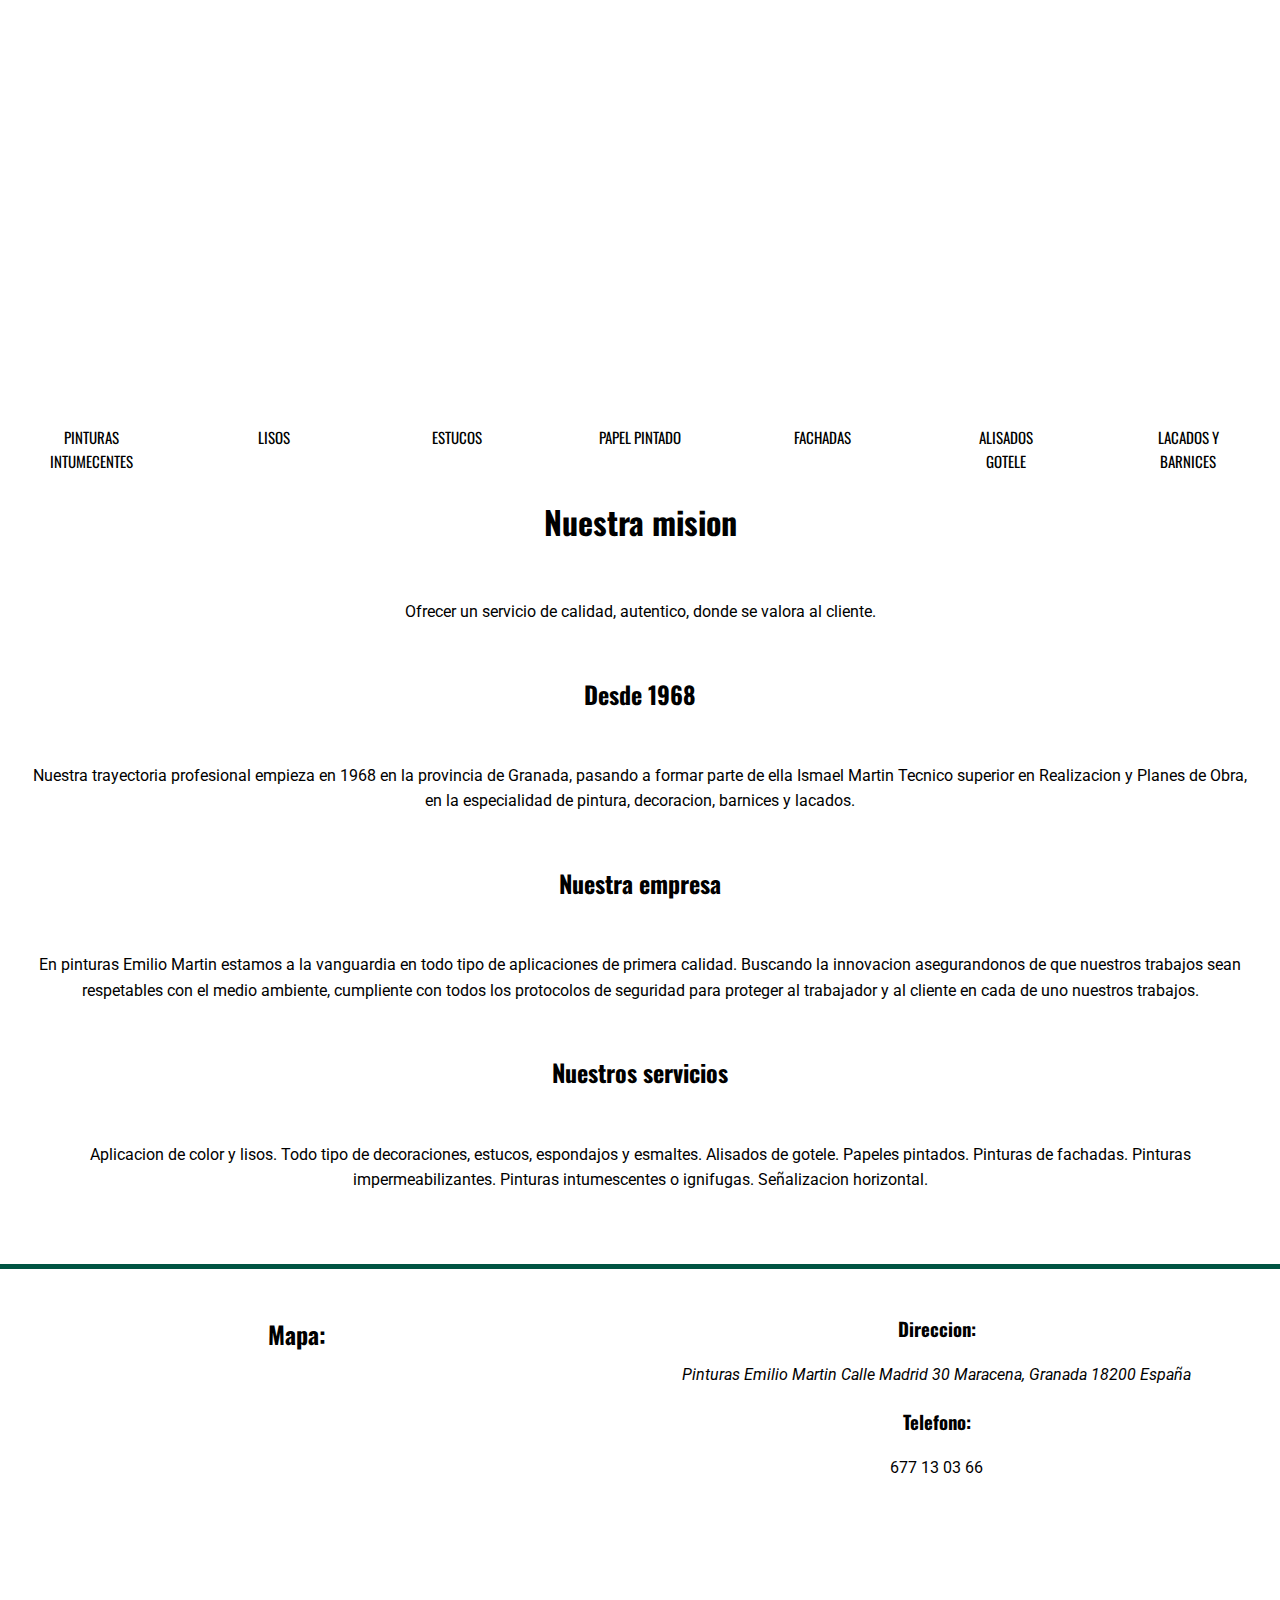
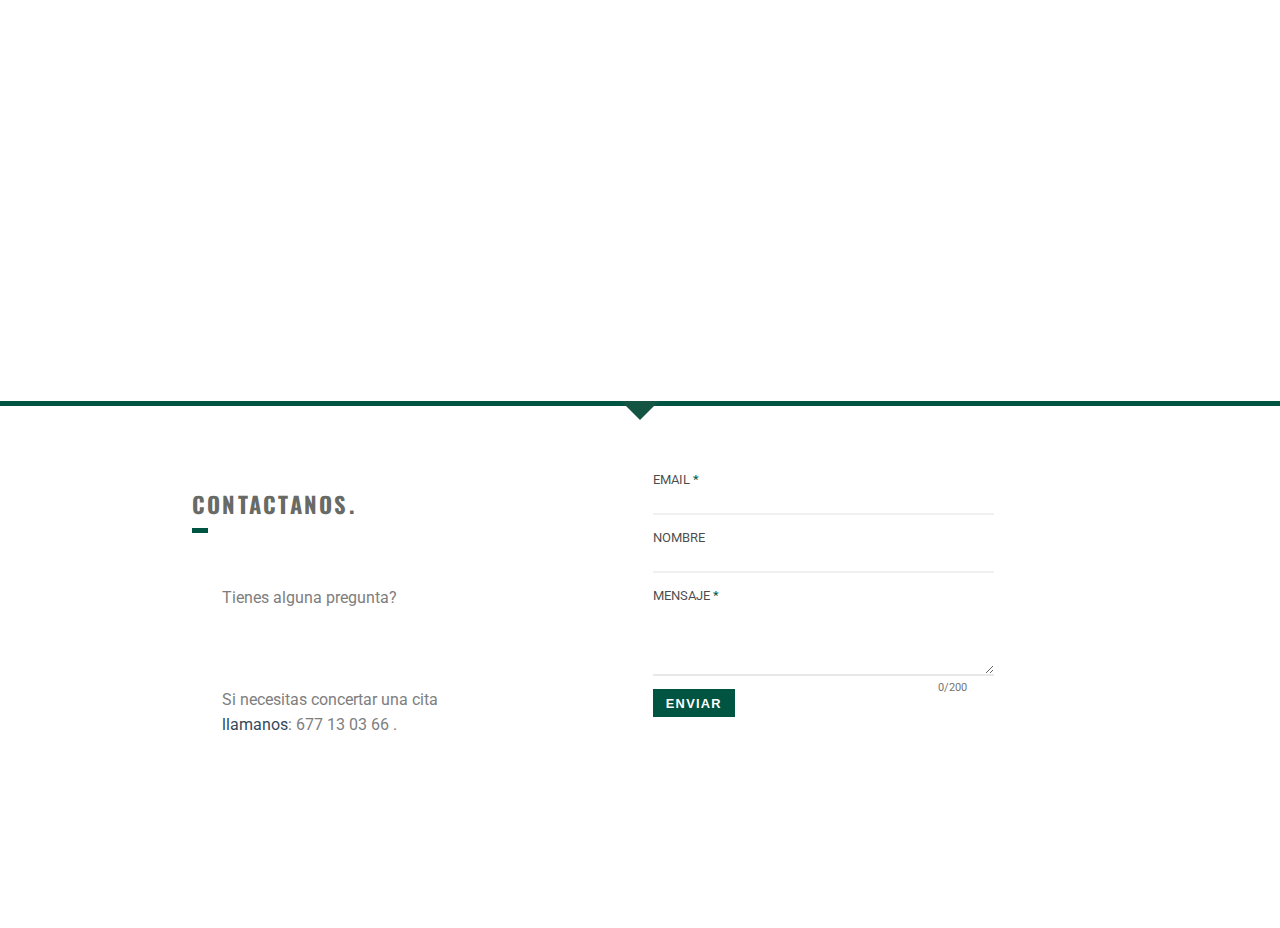
<file: index.html>
<!DOCTYPE html>
<html lang="en">
<head>
  <link rel = "stylesheet"
type = "text/css" 
href = "./styles/styles.css" > 
   <meta charset="UTF-8">
    <meta name="viewport" content="width=device-width, initial-scale=1.0">
    <meta http-equiv="X-UA-Compatible" content="ie=edge">
    <title>Pinturas del Sur</title>
    <link href="https://fonts.googleapis.com/css?family=Oswald|Roboto&display=swap" rel="stylesheet"> </head>
<body>
  
    <nav class='firstbar'>
        <ul class="main-nav">
            <li><a href="index.html">Inicio</a></li>
            <li><a href="#about-us">Quienes somos</a></li>
            <li><a href="#location">Donde estamos</a></li>
            <li><a href="#contact-us">Contacto</a></li>
            <li><a href="./gallery.html">Nuestros trabajos</a></li>


          </ul> 
    </nav>
   
    <!--end of nav bar-->
    <div id="bannerimage"></div>
    <!--effect bar-->
    <div class="box-wrap">
      <div class="box animate fadeInLeft one">
  pinturas intumecentes   </div>
  
      <div class="box animate fadeInLeft two">
  lisos    </div>
  
      <div class="box animate fadeInLeft three">
  estucos    </div>
    
      <div class="box animate fadeInLeft four">
  papel pintado     </div>
      <div class="box animate fadeInLeft five">
  fachadas   </div>
      <div class="box animate fadeInLeft six">
  alisados gotele    </div>
    <div class="box animate fadeInLeft seven">
  lacados y barnices    </div>
  </div>
  <!--end of effect bar-->
  <article id="about-us">
    <h1>Nuestra mision</h1>
   <p> Ofrecer un servicio de calidad, autentico, donde se valora al cliente.</p>
    <h2>Desde 1968</h2>
    <p>Nuestra trayectoria profesional empieza en 1968 en la provincia de Granada,
     pasando a formar parte de ella Ismael Martin Tecnico superior en Realizacion y Planes de Obra, en la especialidad de
     pintura, decoracion, barnices y lacados.  </p>
    
    <h2>Nuestra empresa</h2>
    <p>En pinturas Emilio Martin estamos a la vanguardia en todo tipo de aplicaciones de primera calidad.
     Buscando  la innovacion asegurandonos de que nuestros trabajos sean respetables con el medio ambiente, 
    cumpliente con  todos los protocolos de seguridad para proteger al trabajador y al cliente en cada de uno nuestros trabajos.</p>
    
   <h2> Nuestros servicios</h2>
    <p>Aplicacion de color y lisos. Todo tipo de decoraciones, estucos, espondajos y esmaltes. Alisados de gotele. Papeles pintados. Pinturas de fachadas.
    Pinturas impermeabilizantes. Pinturas intumescentes o ignifugas. Señalizacion horizontal.</p>
  </article>
  <div style="width:25%; display:inline-block;"></div>

<!--Localizacion -->
  <div id="location" class="card">
      <div class="header">
<br>      
<div class="row">
    <div class="avatar-container">
      <div class="maps">
          <h2>Mapa:</h2>

          <iframe src="https://www.google.com/maps/embed?pb=!1m18!1m12!1m3!1d3177.649325414377!2d-3.640983084380926!3d37.208557852304935!2m3!1f0!2f0!3f0!3m2!1i1024!2i768!4f13.1!3m3!1m2!1s0xd71fdb76812c6c5%3A0x565825e7485fda77!2sCalle%20Madrid%2C%2030%2C%2018200%20Maracena%2C%20Granada!5e0!3m2!1ses!2ses!4v1573124530846!5m2!1ses!2ses" width="400" height="300" frameborder="0" style="border:0;" allowfullscreen=""></iframe> 

      </div>
    </div>
    <div class="details-container">
      <div class="content">
        <h3>Direccion:</h3>
        <address class="vcard">
            <span class="adr">
                <span class="fn org">Pinturas Emilio Martin</span>

              <span class="street-address">Calle Madrid 30</span>
              <span class="locality">Maracena</span>,  
              <span class="region">Granada</span>
              <span class="postal-code">18200</span>
              <span class="country-name">España</span>
            </span
            ></address>
            <h3>Telefono:</h3>
            <span>    677 13 03 66</span>
      </div>
    </div>
  </div></div>
  <!--Fin de localizacion-->
  <header class="c-banner"></header>
  <div id="contact-us" class="c-container">
    <div class="c-contact">
      <h1>Contactanos.</h1>
      <p>Tienes alguna pregunta?</p>
      <p>Si necesitas concertar una cita <br><a href="tel: 677 13 03 66" >llamanos</a>:  677 13 03 66 .</p>
    </div>
    <form class="c-form" id="form" name='formulario-contacto'  method="POST" target="_blank" data-netlify="true">
      <label for="email"><span class="c-form-label">Email <abbr title="Required">*</abbr></span>
        <input class="c-form-input" id="form-email" type="email" name="email" required="required" pattern=".{3,}"/><span class="u-alert" id="form-email-error">Mete un formato de email valido.</span>
      </label>
      <label for="name"><span class="c-form-label">Nombre</span>
        <input class="c-form-input" id="form-name" type="text" name="name" pattern="^[A-Za-z ,.'-]+$"/><span class="u-alert" id="form-name-error">Por favor mete un nombre valido, solo letras.</span>
      </label>
      <label for="message"><span class="c-form-label">Mensaje <abbr title="Required">*</abbr></span>
        <textarea class="c-form-input" id="form-message" minlength="10" maxlength="200" rows="4" name="message" required="required"></textarea><span class="c-form-input__length"><span id="form-message-length">0</span>/200</span><span class="u-alert" id="form-message-error">Por favor mete al menos 10 caracteres y menos de 200.</span>
      </label>
      
      <input class="c-form-submit" id="form-submit" type="submit" value="Enviar" name="submit"/><span class="u-alert" id="form-submit-error">Por favor corrige la informacion e intentalo de nuevo.</span>
    </form>
    <div class="c-thankyou u-hide" id="form-thankyou">
      <h1>
        gracias!</h1>
      <p>
        Te contactaremos lo mas pronto posible.</p>
    </div>
    
  </div>
  
        </div>
    </div>
  </div>
  <script src="./scripts/interaction.js"></script>
</body>

</html>
</file>
<file: styles/styles.css>
html, body {
  margin: 0;
  border: 0;
  width: 100%;
}

body {
  background-image: url('./images/amarillo2colores.jpg');
	line-height: 1.6;
  min-height: 100vh;
  background-position: center;
    background-size: cover;
    text-align: center;
    
    font-family: 'Roboto', sans-serif;

}
p{
  padding: 30px;
  font-family: 'Roboto', sans-serif;
}
h1, h2 , h3 , h4, h5{
  
  font-family: 'Oswald', sans-serif;

}
/* nav bar */

ul {
  
  font-family: 'Oswald', sans-serif;

  margin: 0;
  padding: 0;
  list-style: none;
}
a {
	color: #34495e;

	text-decoration: none;
}
.main-nav {
	margin-top: 5px;

}
.logo a,
.main-nav a {
	padding: 10px 15px;
	text-transform: uppercase;
	text-align: center;
	display: block;
	color: white;
	font-size: 1.2em;
}

.main-nav a:hover {
	color: #718daa;
}



.firstbar {
  width: 100%;
	padding-top: .5em;
	padding-bottom: .5em;
	-webkit-border-radius: 5px;
	-moz-border-radius: 5px;
  border-radius: 5px;
  z-index: 5;
  position: absolute; 

}


@media (min-width: 769px) {
	.mainbar,
	.main-nav {
		display: flex;
	}
	.mainbar {
		flex-direction: column;
		align-items: center;
  
	}

}

@media (min-width: 992px) {
	.mainbar {
		flex-direction: row;
		justify-content: space-between;
	}

}

/*end of navbar */
#bannerimage {
    width: 100%;
    background-image: url('./images/jack-douglass-tmhLbZ2g_lE-unsplash.jpg');
    background-repeat:no-repeat;
        height: 405px;
    background-position: center;
    background-size: cover;
  position: relative;
    margin: 0 auto;
    text-align:center;
  }



/* Fade in bar */
/*=== Basic box styling  ===*/
.box-wrap{
  display: flex;
  justify-content: space-around;
  background: rgba(255, 255, 255, 0.5);

}
.box {
  width: 90px;
  height: 30px;
  padding: 20px;

  text-align: center;
  color: black;
  float: left;
  margin: 0px;
  font-size: 15px;
  font-family: 'Oswald', sans-serif;
  text-transform: uppercase;
}


/*=== Trigger  ===*/
.animate {
  -webkit-animation-duration: 1s;
  animation-duration: 1s;
  -webkit-animation-fill-mode: both;
  animation-fill-mode: both;
}

/*=== Optional Delays, change values here  ===*/
.one {
-webkit-animation-delay: 0.4s;
-moz-animation-delay: 0.4s;
animation-delay: 0.4s;
}

.two {
-webkit-animation-delay: 1.7s;
-moz-animation-delay: 1.7s;
animation-delay: 1.7s;
}

.three {
-webkit-animation-delay: 2.3s;
-moz-animation-delay: 2.3s;
animation-delay: 2.3s;
}

.four {
-webkit-animation-delay: 3.3s;
-moz-animation-delay: 3.3s;
animation-delay: 3.3s;
}
.five {
-webkit-animation-delay: 3.9s;
-moz-animation-delay: 3.9s;
animation-delay: 3.9s;
}
.six {
-webkit-animation-delay: 4.5s;
-moz-animation-delay: 4.5s;
animation-delay: 4.5s;
}
.seven {
-webkit-animation-delay: 5.1s;
-moz-animation-delay: 5.1s;
animation-delay: 5.1s;
}
/*=== Animations start here  ===*/
/*=== FADE IN  ===*/
@-webkit-keyframes fadeIn {
  from {
    opacity: 0;
  }

  to {
    opacity: 1;
  }
}
@keyframes fadeIn {
  from {
    opacity: 0;
  }

  to {
    opacity: 1;
  }
}

.fadeIn {
  -webkit-animation-name: fadeIn;
  animation-name: fadeIn;
}



/*=== FADE IN LEFT ===*/
@-webkit-keyframes fadeInLeft {
  from {
    opacity: 0;
    -webkit-transform: translate3d(-100%, 0, 0);
    transform: translate3d(-100%, 0, 0);
  }

  to {
    opacity: 1;
    -webkit-transform: none;
    transform: none;
  }
}
@keyframes fadeInLeft {
  from {
    opacity: 0;
    -webkit-transform: translate3d(-100%, 0, 0);
    transform: translate3d(-100%, 0, 0);
  }

  to {
    opacity: 1;
    -webkit-transform: none;
    transform: none;
  }
}

.fadeInLeft {
  -webkit-animation-name: fadeInLeft;
  animation-name: fadeInLeft;
}
/* mediaquerys*/
@media all and (max-width: 600px) {  
    
  .box-wrap {  
    flex-wrap: wrap;  
  }  
    
  .box-wrap > div {  
    flex-basis: 50%;  
  }

}

/* test en caso de movil, borrar */ 

@media all and (max-width: 400px) {  
  .box-wrap > div {  
    flex-basis: 100%;  
  }  
  
}

/* end of fadein bar */
/* map card */
.row {
  display: flex;
  flex-wrap: wrap;
}

.card {
  background-color: white;
  border-top: solid 5px rgb(0, 84, 66);

  min-height: 300px;
}

.details-container {
  flex: 2;
}

.avatar-container {
  flex: 1;
  flex-basis: 250px;
}


/* contact form */
.c-banner {
  position: relative;
  height: 18em;
  background-image: url("./images/brochas.jpg");
  background-size: cover;
  background-repeat: no-repeat;
  background-position: 50% 60%;
  border-bottom: solid 5px rgb(0, 84, 66);
}
@media only screen and (min-width: 992px) {
  .c-banner {
    height: 20em;
  }
}
.c-banner:before {
  content: "";
  position: absolute;
  bottom: -1.2em;
  left: calc((100% - 2.4em) / 2);
  width: 0;
  height: 0;
  border-style: solid;
  border-width: 1.2em 1.2em 0 1.2em;
  border-color: rgb(20, 84, 66) transparent transparent transparent;
}
@media only screen and (min-width: 992px) {
  .c-banner:before {
    left: calc((100% - 2.4em) / 2);
  }
}

.c-container {
  display: flex;
  flex-direction: column;
  max-width: 960px;
  margin: 0 auto;
  padding: 1em;
  margin-bottom: 2em;
text-align: left;
}
@media only screen and (min-width: 992px) {
  .c-container {
    flex-direction: row;
    padding: 3em;
    margin-bottom: 4em;
  }
}
.c-container h1 {
  position: relative;
  text-transform: uppercase;
  font-size: 1.4em;
  letter-spacing: 0.1em;
  color: #686A66;
}
.c-container h1:before {
  content: "";
  position: absolute;
  width: 10%;
  height: 5px;
  bottom: -0.5em;
  left: 0;
  background: #005442;
}

.c-contact {
  display: flex;
  flex-direction: column;
  align-items: flex-start;
  justify-content: center;
  padding: 1em 0;
}
@media only screen and (min-width: 992px) {
  .c-contact {
    max-width: 50%;
    padding: 2em;
  }
}

.c-contact h1 {
  margin: 0 0 1.5em 0;
}
.c-contact p {
  margin-top: 0;
  margin-bottom: 1em;
  color: #7E7E7E;
}

.c-form {
  max-width: 500px;
  margin: 0;
}
@media only screen and (min-width: 992px) {
  .c-form {
    padding: 1em;
    margin: 0 auto;
  }
}
.c-form label {
  margin-bottom: 1em;
}

.c-form-group {
  display: flex;
  align-items: center;
  justify-content: flex-start;
  margin: 0.8em 0 1em 0;
}

label[for="email"] > .c-form-label {
  margin: 0 0 0.2em 0;
}

.c-form-label {
  display: block;
  margin: 1em 0 0.2em 0;
  font-size: 0.8em;
  text-transform: uppercase;
  color: rgba(25, 25, 25, 0.8);
}
.c-form-label abbr {
  color: #005442;
  text-decoration: none;
}

.c-form-input {
  display: block;
  border-color: rgba(25, 25, 25, 0.1);
  border-width: 0 0 2px 0;
  padding: 0.2em 2em 0.2em 0;
  transition: border-color ease 300ms;
  background-repeat: no-repeat;
  background-size: 20px 20px;
  background-position: 99% 50%;
  width: 100%;
}
.c-form-input:focus {
  border-color: #03A9F4;
}
.c-form-input[aria-invalid="false"] {
  background-image: url("data:image/svg+xml;utf8,<svg version='1.1' xmlns='http://www.w3.org/2000/svg' width='24' height='24' viewBox='0 0 24 24'><path fill='%234CAF50' d='M9.984 17.016l9-9-1.406-1.453-7.594 7.594-3.563-3.563-1.406 1.406zM12 2.016c5.531 0 9.984 4.453 9.984 9.984s-4.453 9.984-9.984 9.984-9.984-4.453-9.984-9.984 4.453-9.984 9.984-9.984z'></path></svg>");
  margin-bottom: 0;
}
.c-form-input[aria-invalid="true"] {
  background-image: url("data:image/svg+xml;utf8,<svg version='1.1' xmlns='http://www.w3.org/2000/svg' width='24' height='24' viewBox='0 0 24 24'><path fill='%23F44336' d='M17.016 15.609l-3.609-3.609 3.609-3.609-1.406-1.406-3.609 3.609-3.609-3.609-1.406 1.406 3.609 3.609-3.609 3.609 1.406 1.406 3.609-3.609 3.609 3.609zM12 2.016c5.531 0 9.984 4.453 9.984 9.984s-4.453 9.984-9.984 9.984-9.984-4.453-9.984-9.984 4.453-9.984 9.984-9.984z'></path></svg>");
  border-color: #005442;
  margin-bottom: 0;
}
.c-form-input__length {
  font-size: 0.7em;
  color: #757575;
  float: right;
  clear: both;
  margin-top: 0.2em;
}

textarea.c-form-input {
  background-position: 99% 0;
}
textarea.c-form-input[aria-invalid="false"] {
  background-image: url("data:image/svg+xml;utf8,<svg version='1.1' xmlns='http://www.w3.org/2000/svg' width='24' height='24' viewBox='0 0 24 24'><path fill='%234CAF50' d='M9.984 17.016l9-9-1.406-1.453-7.594 7.594-3.563-3.563-1.406 1.406zM12 2.016c5.531 0 9.984 4.453 9.984 9.984s-4.453 9.984-9.984 9.984-9.984-4.453-9.984-9.984 4.453-9.984 9.984-9.984z'></path></svg>");
  margin-bottom: 0;
}
textarea.c-form-input[aria-invalid="true"] {
  background-image: url("data:image/svg+xml;utf8,<svg version='1.1' xmlns='http://www.w3.org/2000/svg' width='24' height='24' viewBox='0 0 24 24'><path fill='%23F44336' d='M17.016 15.609l-3.609-3.609 3.609-3.609-1.406-1.406-3.609 3.609-3.609-3.609-1.406 1.406 3.609 3.609-3.609 3.609 1.406 1.406 3.609-3.609 3.609 3.609zM12 2.016c5.531 0 9.984 4.453 9.984 9.984s-4.453 9.984-9.984 9.984-9.984-4.453-9.984-9.984 4.453-9.984 9.984-9.984z'></path></svg>");
  border-color: #005442;
}



.c-form-submit {
  background-color: #005442;
  font-size: 0.8em;
  font-weight: bold;
  letter-spacing: 0.1em;
  color: white;
  border: 0;
  padding: 0.5em 1em;
  margin-top: 1em;
  cursor: pointer;
  transition: ease 400ms;
  text-align: center;
  text-transform: uppercase;
}
.c-form-submit:hover {
  opacity: 0.9;
}

.c-thankyou {
  padding: 1em 0;
  opacity: 1;
  -webkit-animation: fade 600ms forwards;
          animation: fade 600ms forwards;
}
@media only screen and (min-width: 992px) {
  .c-thankyou {
    padding: 2em;
  }
}
.c-thankyou.u-hide {
  -webkit-animation: none;
          animation: none;
}


.u-alert {
  display: block;
  height: 0;
  opacity: 0;
  height: 0;
  overflow: hidden;
  transition: ease 400ms;
  font-size: 0.8em;
}
.u-alert.invalid {
  color: #005442;
  opacity: 1;
  height: auto;
  max-height: none;
  margin-top: 0.3em;
}

.u-hide {
  display: none;
}

@-webkit-keyframes fade {
  0% {
    opacity: 0;
  }
  100% {
    opacity: 1;
  }
}

@keyframes fade {
  0% {
    opacity: 0;
  }
  100% {
    opacity: 1;
  }
}

.parent {
  display: grid;
  grid-template-columns: 1fr 0.1fr 1fr;
  grid-template-rows: 1fr;
  grid-column-gap: 0px;
  grid-row-gap: 0px;
  } 
  .div1 { grid-area: 1 / 1 / 2 / 2; }
.div2 { grid-area: 1 / 2 / 2 / 3; }
.div3 { grid-area: 1 / 3 / 2 / 4; }
</file>
